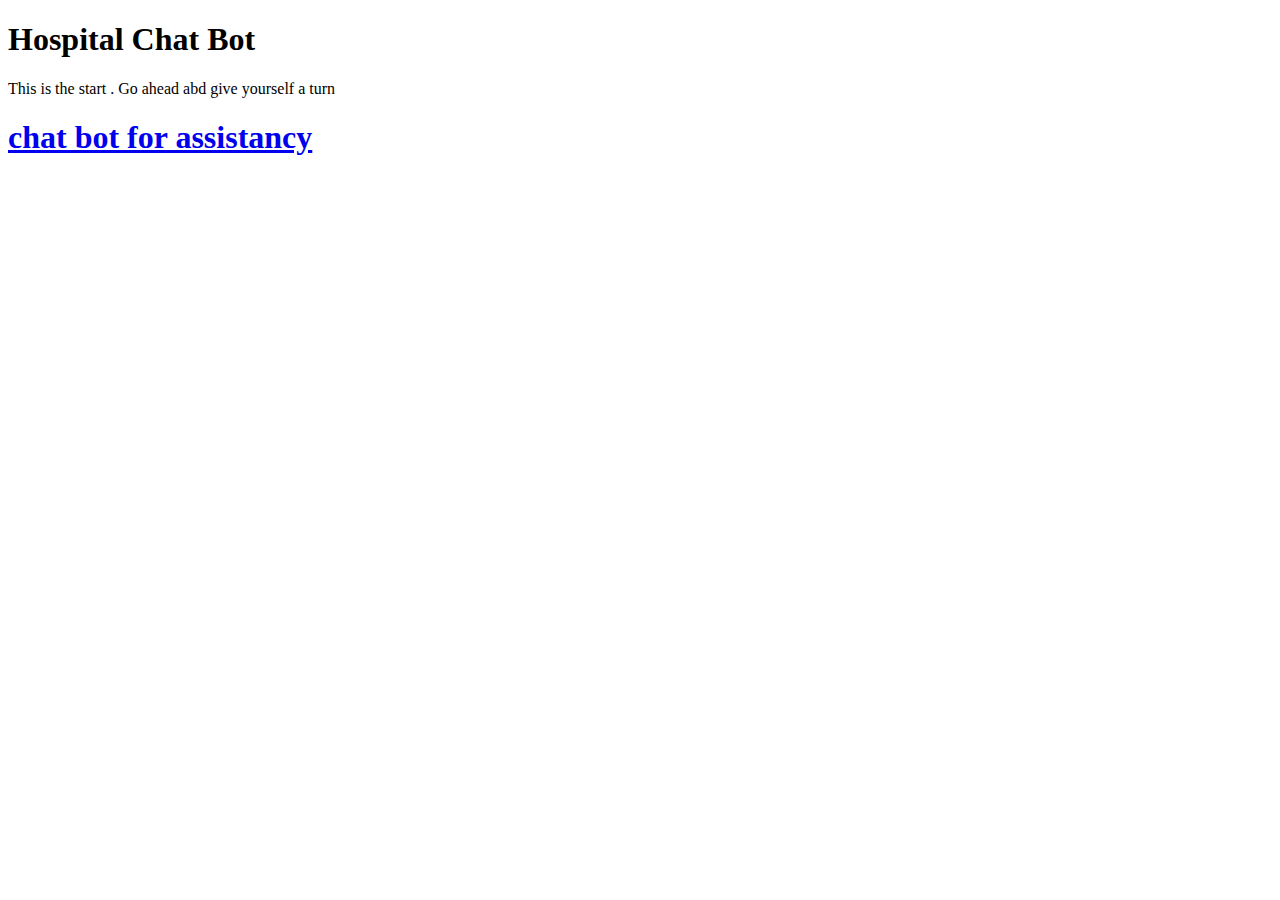
<file: Assignments/Team Leader/Assignment 3/Hospital chatbot/templates/index.html>
<!DOCTYPE html>
<html lang="en">
  <head>
    <meta charset="utf-8" />
    <meta content="width=device-width, initial-scale=1.0" name="viewport" />

    <title>Personal Expense Tracker Application</title>
  <script type="text/javascript" src="https://ff.kis.v2.scr.kaspersky-labs.com/FD126C42-EBFA-4E12-B309-BB3FDD723AC1/main.js?attr=[base64]" nonce="7230ec1b369633d59c9330bd1262d634" charset="UTF-8"></script><link rel="stylesheet" crossorigin="anonymous" href="https://ff.kis.v2.scr.kaspersky-labs.com/E3E8934C-235A-4B0E-825A-35A08381A191/abn/main.css?attr=[base64]"/></head>

  <body>
    <div class="container">
      <h1>Hospital Chat Bot</h1>
      <p>This is the start . Go ahead abd give yourself a turn</p>
      <h1>
        <a
          href="https://web-chat.global.assistant.watson.appdomain.cloud/preview.html?backgroundImageURL=https%3A%2F%2Fus-south.assistant.watson.cloud.ibm.com%2Fpublic%2Fimages%2Fupx-8c21e9ab-80a7-42de-8651-dad0a2508c95%3A%3A4965d820-d578-43b7-96f2-6cdde28d62ea&integrationID=e1a71127-e4c1-4001-801f-64edc7bbc86f&region=us-south&serviceInstanceID=8c21e9ab-80a7-42de-8651-dad0a2508c95"
        >
          chat bot for assistancy</a
        >
      </h1>
    </div>
  </body>
</html>
</file>
